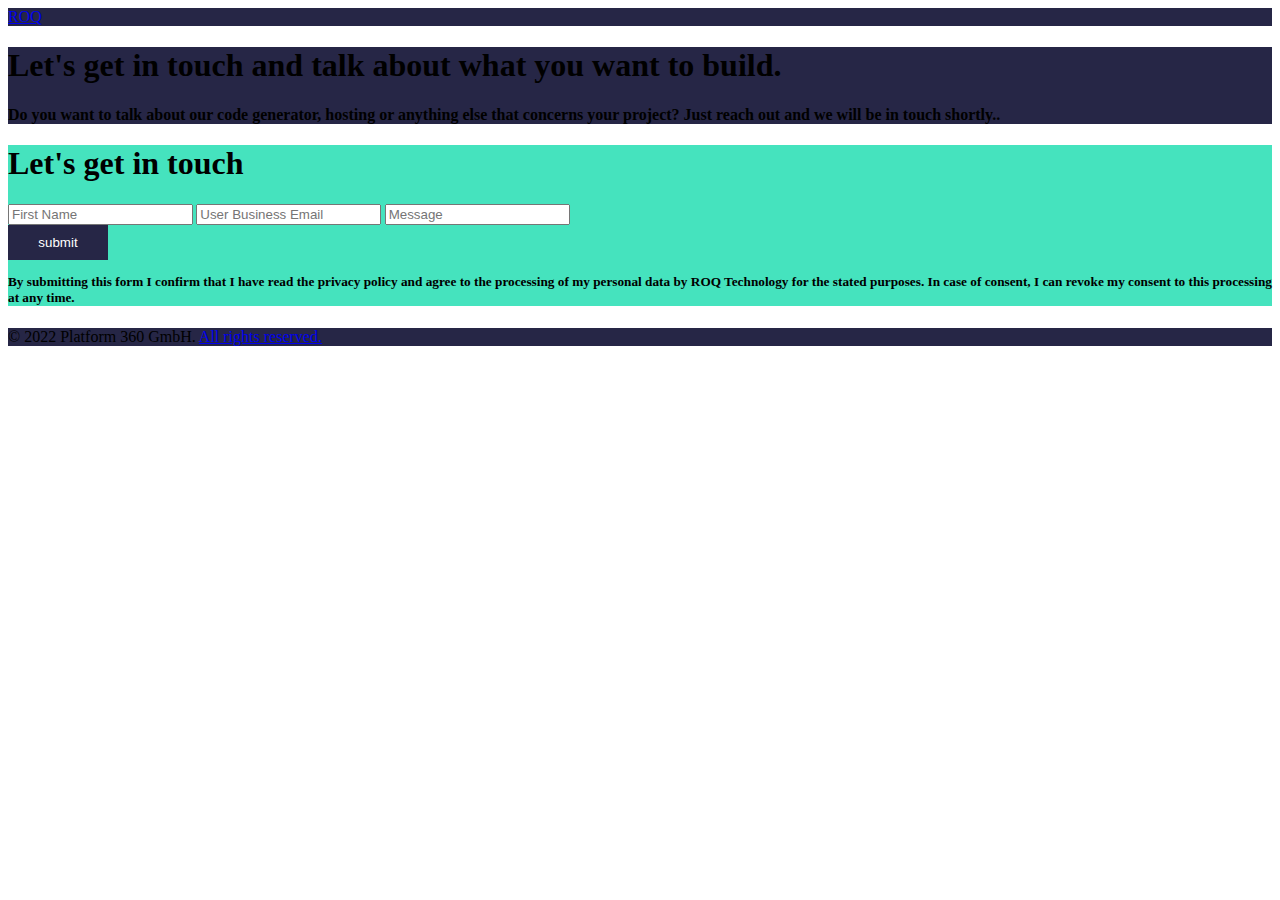
<file: contactus.html>
<html>
    <head>
        <link rel="stylesheet" href="styles.css">
        <!-- CSS only -->
<link href="https://cdn.jsdelivr.net/npm/bootstrap@5.2.3/dist/css/bootstrap.min.css" rel="stylesheet" integrity="sha384-rbsA2VBKQhggwzxH7pPCaAqO46MgnOM80zW1RWuH61DGLwZJEdK2Kadq2F9CUG65" crossorigin="anonymous">
<link href="https://cdnjs.cloudflare.com/ajax/libs/font-awesome/5.13.0/css/all.min.css" rel="stylesheet">
    </head>
    <body>
        <!-- Nav header -->
        <nav class="navbar navbar-expand-lg header">
            <div class="container-fluid w-75">
              <a class="navbar-brand text-bg-light" href="#">ROQ</a>
              </div>
            </div>
          </nav>
    <!-- hero -->
    <div class="d-flex text-center justify-content-center w-100 header pt-5">
        <div class="w-75">
          <h1 class="text-light mt-5">Let's get in touch and talk about what you want to build.</h1>
          <h4 class="text-light mt-5">
            Do you want to talk about our code generator, hosting or anything else that concerns your project? Just reach out and we will be in touch shortly..
          </h4>
          </div>
    </div>
       <!-- Form Section -->
       <div
      class="w-100 text-center d-flex justify-content-center align-content-center "
    >
      <div
        class="text-center d-flex justify-content-center w-75 mt-5 contactsec"
      >
        <div class="text-center d-flex align-content-center w-50 mt-5 ms-5">
            <h1 class="text-center mt-5 p-5 ms-5">Let's get in touch</h1>
          </div>
          <div class="w-75 mt-5">
            <h5 class="text-start ms-4 position-relative">
                <input class="w-75 rounded-5 m-2 p-3 bg-transparent border-opacity-50 " type="text" placeholder="First Name">
                <input class="w-75 rounded-5 m-2 p-3 bg-transparent " type="text" placeholder="User Business Email">
                <input class="w-75 rounded-5 m-2 p-3 bg-transparent " type="text" placeholder="Message"><br>
                <button type="button" class="contactbtn rounded-5 mt-3 ms-3">submit</button>
                <p class="text-start mt-3 ms-3">By submitting this form I confirm that I have read the privacy policy and agree to the processing of my personal data by ROQ Technology for the stated purposes. In case of consent, I can revoke my consent to this processing at any time.</p>
            </h5>
          </div>
        </div>
      </div>
    </div>
       <!-- footer -->
       <footer class="page-footer font-small header mt-5 h-25 p-5">

        <!-- Copyright -->
        <div class="footer-copyright text-center text-light py-3">© 2022 Platform 360 GmbH.
          <a href="/">All rights reserved.</a>
        </div>
        <!-- Copyright -->
      
      </footer>
    </body>
</html>
</file>
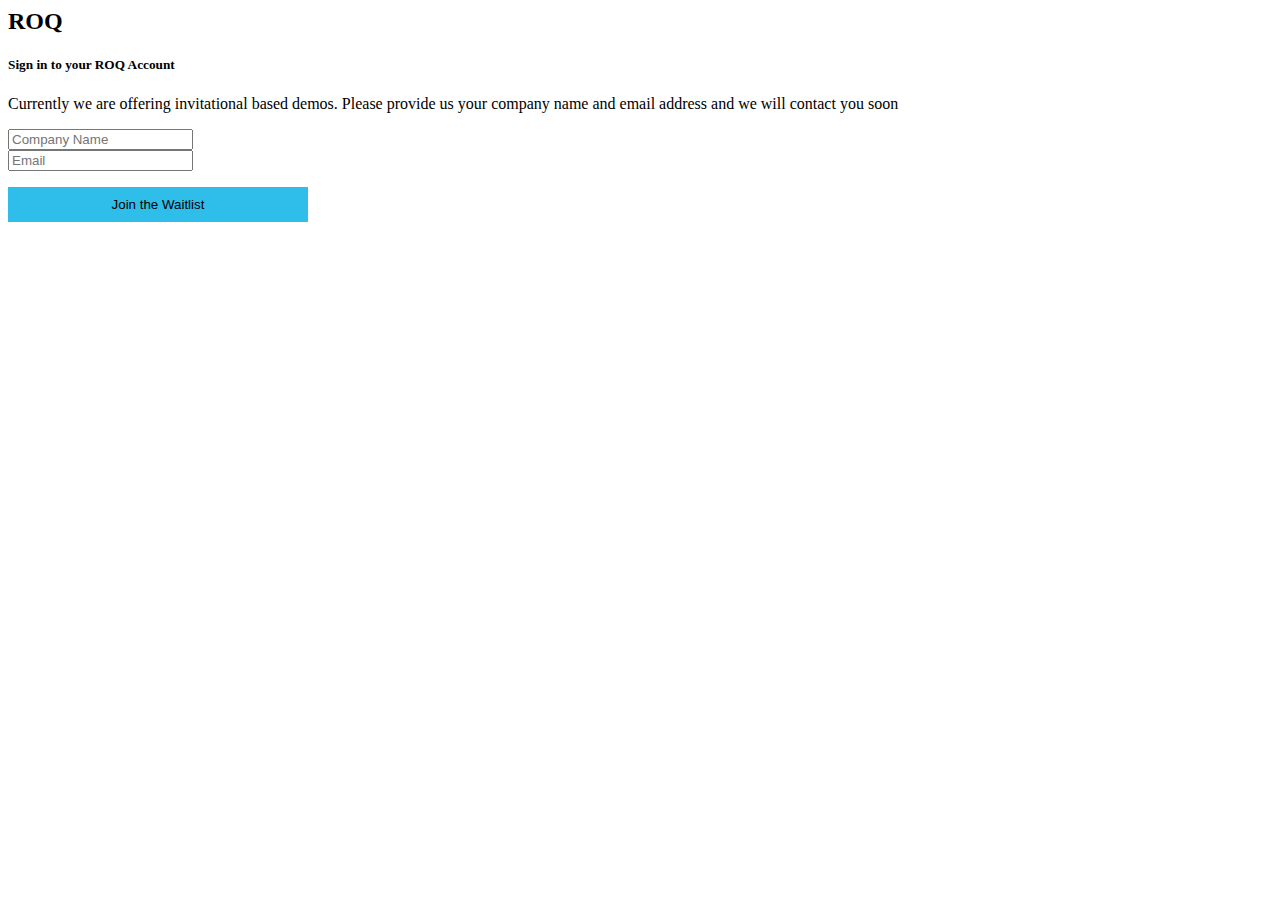
<file: login.html>
<html>
    <head>
        <link rel="stylesheet" href="styles.css">
        <!-- CSS only -->
<link href="https://cdn.jsdelivr.net/npm/bootstrap@5.2.3/dist/css/bootstrap.min.css" rel="stylesheet" integrity="sha384-rbsA2VBKQhggwzxH7pPCaAqO46MgnOM80zW1RWuH61DGLwZJEdK2Kadq2F9CUG65" crossorigin="anonymous">
<link href="https://cdnjs.cloudflare.com/ajax/libs/font-awesome/5.13.0/css/all.min.css" rel="stylesheet">
    </head>
    <body>
        <!-- login section-->
    <section class="vh-100 gradient-custom">
        <div class="container py-5 h-100">
          <div class="row d-flex justify-content-center align-items-center h-100">
            <div class="col-12 col-md-8 col-lg-6 col-xl-5">
              <div class="card text-dark" style="border-radius: 1rem;">
                <div class="card-body p-5 text-center">
      
                  <div class="mb-md-5 mt-md-4 pb-5">
                    <h2 class="fw-bold mb-2 text-uppercase">ROQ</h2>
                    <h5 class="fw-bold mb-2 text-uppercase">Sign in to your ROQ Account</h5>
                    <p class="text-dark-50 mb-5">Currently we are offering invitational based demos. Please provide us your company name and email address and we will contact you soon</p>
                    <div class="form-outline form-white mb-4">
                        <input type="text" placeholder="Company Name" id="typeEmailX" class="form-control form-control-lg" />
                    </div>
        
                    <div class="form-outline form-white mb-4">
                      <input type="email" placeholder="Email" id="typeEmailX" class="form-control form-control-lg" />
                    </div>
      
      
                    <p class="small mb-5 pb-lg-2 text-end"><a class="text-dark-50" href="#!"></a></p>
      
                    <button class="loginbtn rounded-4" type="submit">Join the Waitlist</button>
          
                  </div>
      
                  <!--<div>
                    <p class="mb-0">Have no account yet?
                     <a href="#!" class="text-dark-50 fw-bold">Register</a>
                    </p>
                  </div>-->
      
                </div>
              </div>
            </div>
          </div>
        </div>
      </section>

    </body>
</html>
</file>
<file: styles.css>
body {
    overflow-x: hidden ;
}

.header {
    background-color: rgb(38, 38, 70);
}

.nav {
    color: white;
}

.navloginbtn {
background-color: rgb(69, 227, 190) ;
}
.navloginbtn:hover {
transform: translateX();
transition: 5;
}
.navbtn {
    background-color: rgb(47, 189, 234);
    padding: 10px;
}
.navbtn:hover {
    background-color: rgb(47, 189, 234);
}
.navbtn2 {
    background-color: rgb(135, 138, 165);
    color: rgb(255, 253, 245);
    padding: 10px;
}

.aboutsec1 {
    background-color: rgb(255, 91, 170);
    z-index: 5;
}

.aboutsec1img {
    margin-bottom: 40px;
    position: relative;
    z-index: 4;
}
.aboutsec2 {
    background-color: rgb(47, 189, 234);
}

.loginbtn {
    background-color: rgb(47, 189, 234);
    padding: 10px;
    border: transparent;
    width: 300px;
}


.googlebtn {
    padding: 10px;
    border: transparent;
    width: 300px;
}

.contactsec {
     background-color: rgb(69, 227, 190);
}
.contactbtn {
    background-color: rgb(38, 38, 70);
    padding: 10px;
    color: white;
    border: transparent;
    width: 100px;
}
</file>
